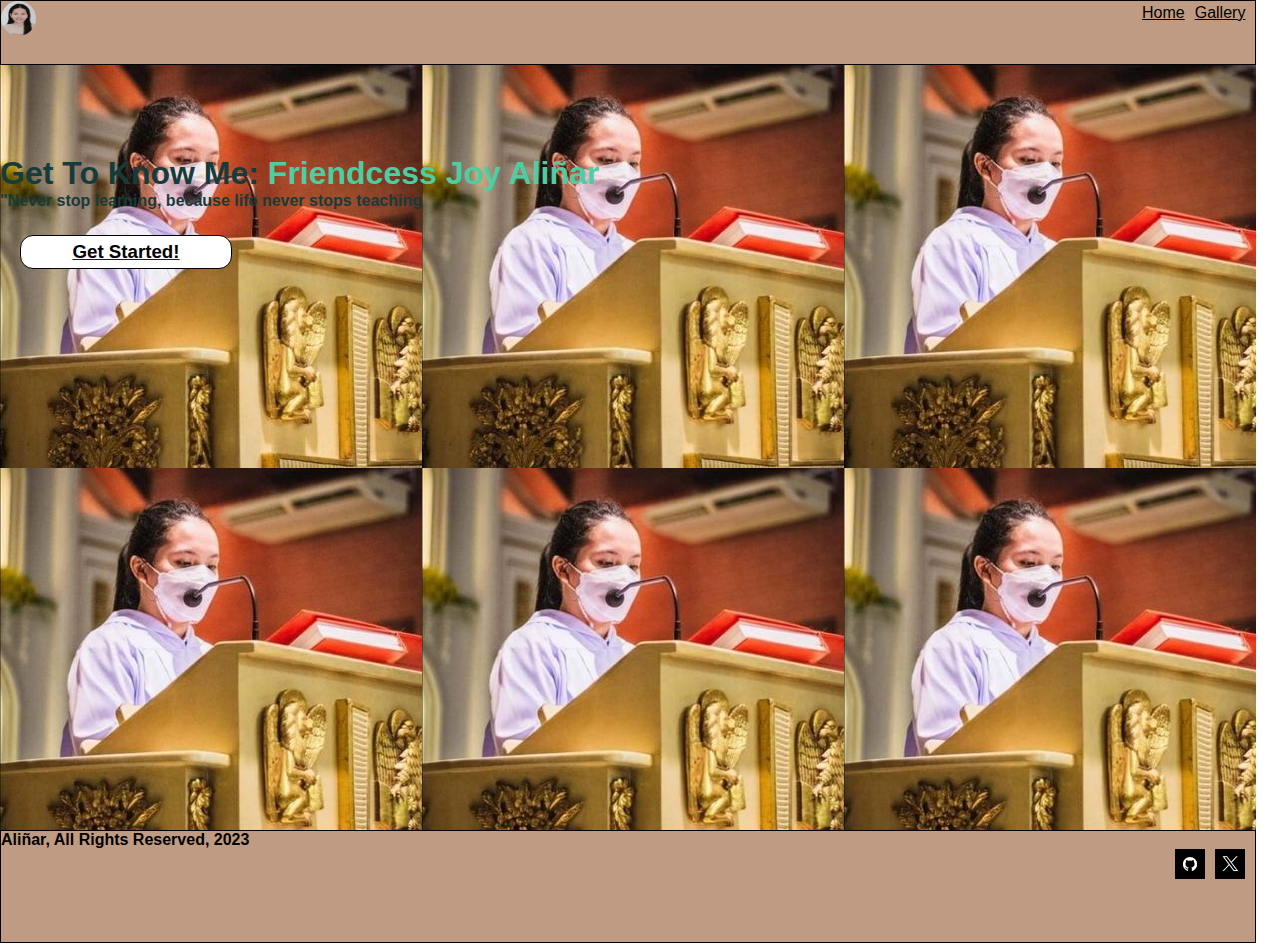
<file: index.html>
<!DOCTYPE html>
<html lang="en">
<head>
    <meta charset="UTF-8">
    <meta name="viewport" content="width=, initial-scale=1.0">
    <title>My Page</title>
</head>
<body>
    
    <div class="navbar">
        <img src="self.jpg" alt="" height="35" width="35">   
        <a href="gallery.html">Gallery</a>
        <a href="index.html">Home</a>
    </div>

    <div class="main_content">
        <h1>Get To Know Me: <span title="waddup browskieee">Friendcess Joy Aliñar</span></h1>
        <p><b>"Never stop learning, because life never stops teaching</b></p>
        
        <div class="link">
            <a href="gallery.html"><h3>Get Started!</h3></a>
        </div>
    </div>

    <div class="footer">
        <h4>
            Aliñar,  All Rights Reserved, 2023
        </h4>

        <a href="https://twitter.com/inlab_sakanya_">
            <img src="twitter.png" alt="" height="30" width="30">
        </a>
        
        <a href="https://github.com/joyfully-yours">
            <img src="github.png" alt="" height="30" width="30">
        </a>
    </div>



    <link rel="stylesheet" href="styles1.css">
</body>
</html>
</file>
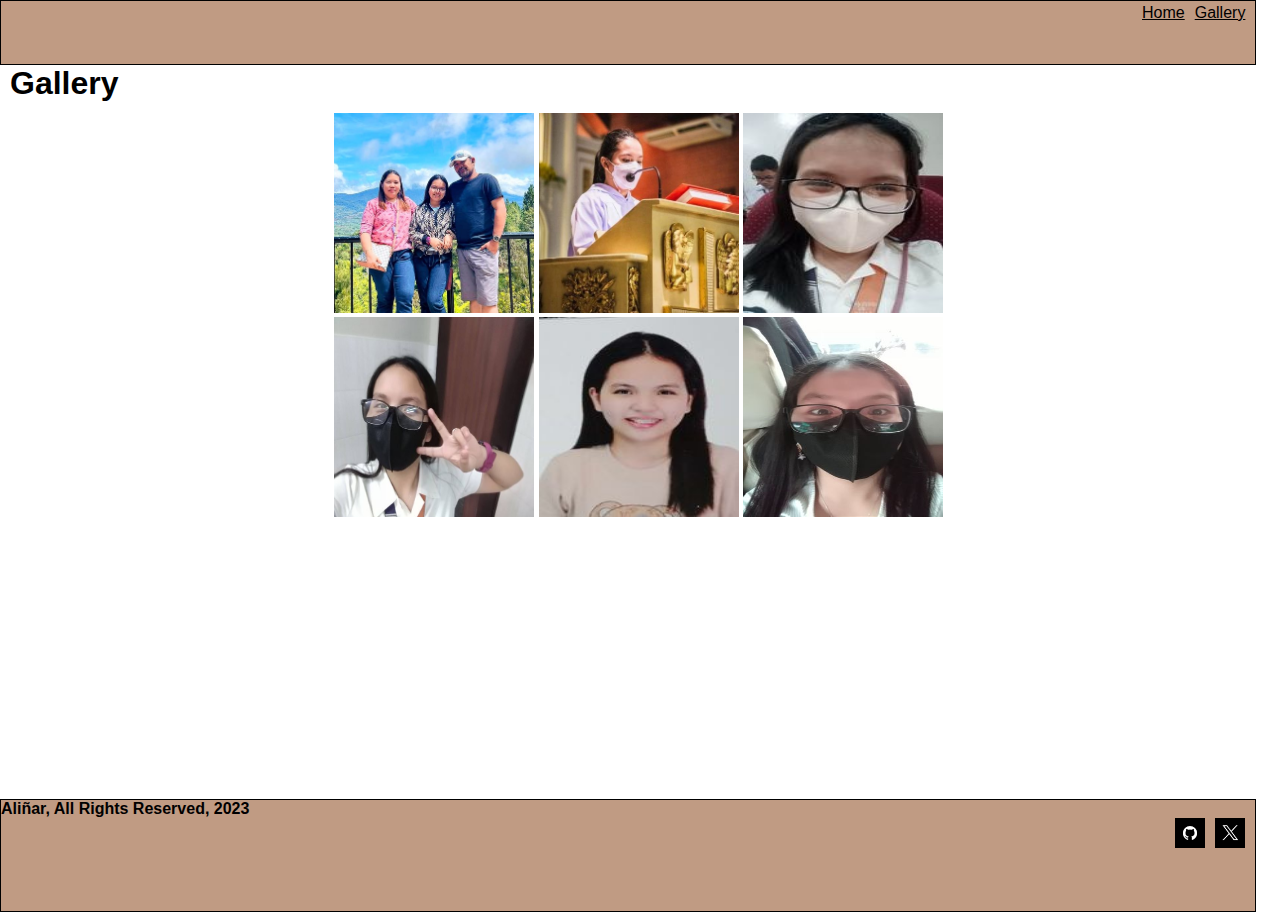
<file: gallery.html>
<!DOCTYPE html>
<html lang="en">
<head>
    <meta charset="UTF-8">
    <meta name="viewport" content="width=device-width, initial-scale=1.0">
    <title>Document</title>
</head>
<body>
    
    <div class="navbar">
        <a href="gallery.html">Gallery</a>
        <a href="index.html">Home</a>
    </div>

    <div class="heading"><h1>Gallery</h1></div>

    <div class="photos_content">
        <div class="images1">
            <img src="Fam pic.png" alt="" height="200" width="200">
            <img src="me.jpg" alt="" height="200" width="200">
            <img src="audi.jpg" alt="" height="200" width="200">
        </div>

        <div class="images2">
            <img src="me2.png" alt="" height="200" width="200">
            <img src="self.jpg" alt="" height="200" width="200">
            <img src="again.png" alt="" height="200" width="200">
        </div>
    </div>

    <div class="footer">
        <h4>
            Aliñar,  All Rights Reserved, 2023
        </h4>

        <a href="https://twitter.com/inlab_sakanya_">
            <img src="twitter.png" alt="" height="30" width="30">
        </a>
        
        <a href="https://github.com/joyfully-yours">
            <img src="github.png" alt="" height="30" width="30">
        </a>
    </div>

    <link rel="stylesheet" href="styles1.css">
</body>
</html>
</file>
<file: styles1.css>
*{
    padding: 0px;
    margin: 0px;
    font-family: 'Gill Sans', 'Gill Sans MT', Calibri, 'Trebuchet MS', sans-serif;
}

.navbar{
    background-color: rgb(192, 155, 131);
    border: 1px solid black;
    width: 98vw;
    height: 7vh;
}

.navbar img{
    border-radius: 20px;
    float: left;
}

.navbar a{
    padding-top: 0.3vh;
    padding-right: 10px;
    float: right;
    color: black;
    border-radius: 15px;
}

.main_content{
    background-image: url('me.jpg');
    width: 98.1vw;
    height: 75vh;
}

.main_content{
    padding-top: 10vh;
    color: rgb(22, 59, 59);
    text-align: left;
}
.main_content span{
    color: rgb(76, 206, 162);
}

.footer{
    height: 12.3vh;
    border: 1px solid black;
    background-color: rgb(192, 155, 131);
    width: 98vw;
}

.footer a{
    float: right;
    padding-bottom: 0.1vh;
    padding-right: 10px;
    border-radius: 15px;
}

.footer p{
    text-align: center;
}

.heading{
    padding-left: 10px;
}
.photos_content{
    text-align: center;
    width: 98.1vw;
    height: 75vh;
    padding: 11px;
}

.link{
    border: 1px solid black;
    background-color: rgb(255, 255, 255);
    max-width: 200px;
    border-radius: 13px;
    margin-top: 25px;
    margin-left: 20px;
    padding: 5px;
}

.link h3{
    text-align: center;
    color: black;
}
</file>
